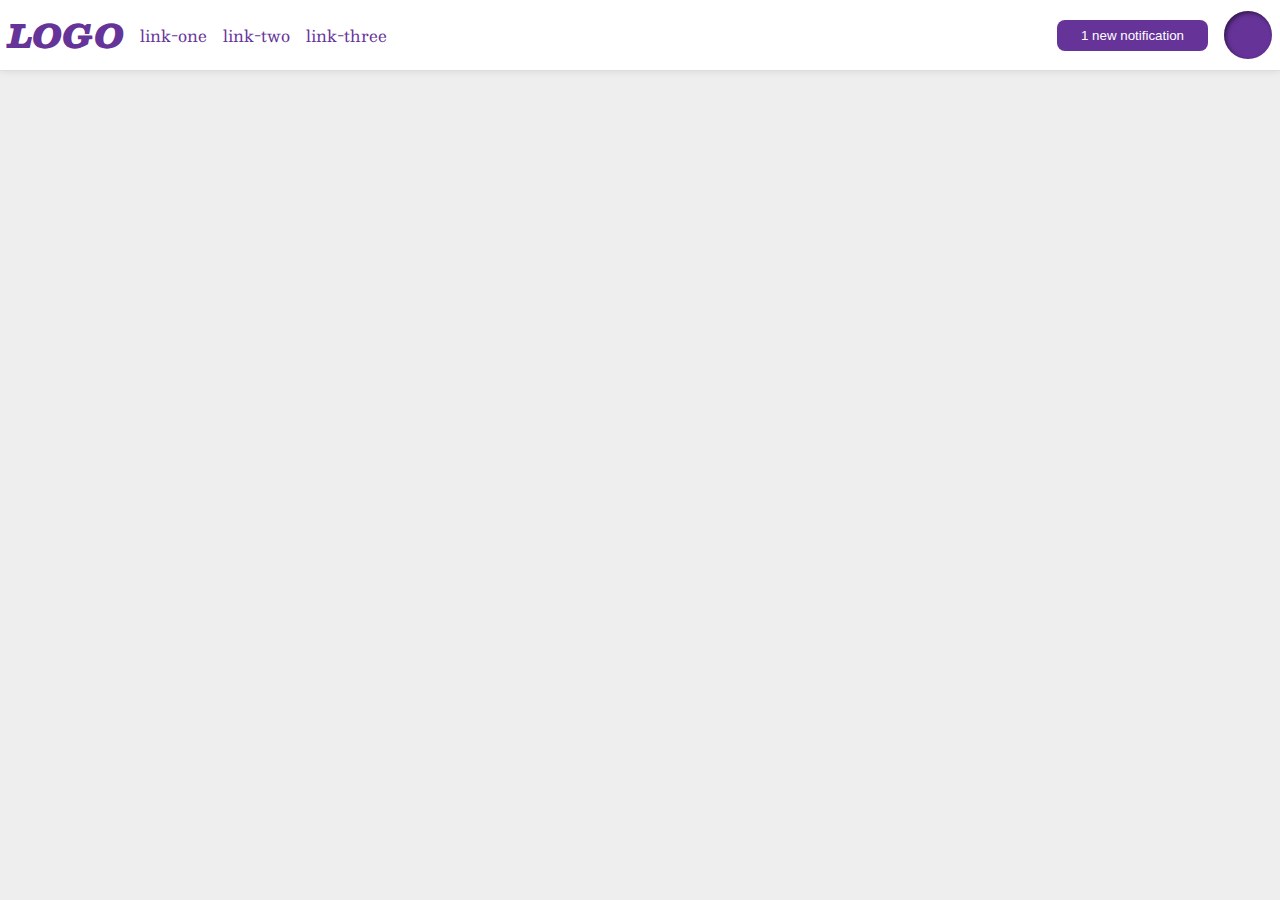
<file: flex/03-flex-header-2/index.html>
<!DOCTYPE html>
<html lang="en">
  <head>
    <meta charset="UTF-8">
    <meta http-equiv="X-UA-Compatible" content="IE=edge">
    <meta name="viewport" content="width=device-width, initial-scale=1.0">
    <title>Flex Header 2</title>
    <link rel="stylesheet" href="style.css">
  </head>
  <body>
    <div class="header">
      <div class="left">
        <div class="logo">
          LOGO
        </div>
        <ul class="links">
          <li><a href="google.com">link-one</a></li>
          <li><a href="google.com">link-two</a></li>
          <li><a href="google.com">link-three</a></li>
        </ul>
      </div>
      <div class="right">
        <button class="notifications">
          1 new notification
        </button>
        <div class="profile-image"></div>
      </div>
    </div>
  </body>
</html>
</file>
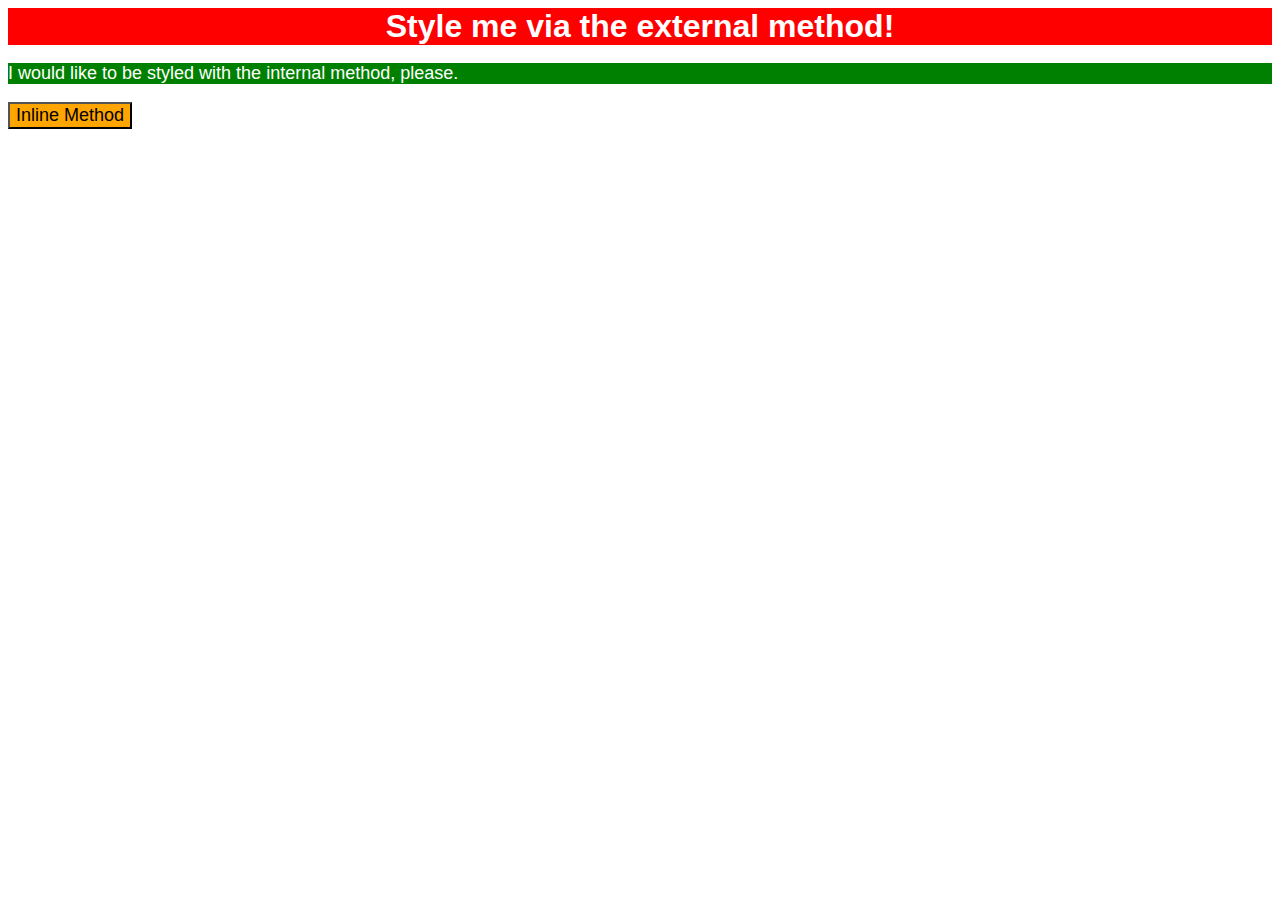
<file: foundations/01-css-methods/index.html>
<!DOCTYPE html>
<html lang="en">
  <head>
    <meta charset="UTF-8">
    <meta http-equiv="X-UA-Compatible" content="IE=edge">
    <meta name="viewport" content="width=device-width, initial-scale=1.0">
    <title>Methods for Adding CSS</title>
    <link rel="stylesheet" href="styles.css">
    <style>
      p{
        background-color: green;
        color: white;
        font-size: 18px;
        font-family: Arial, Helvetica, sans-serif;
      }
    </style>
  </head>
  <body>
    <div>Style me via the external method!</div>
    <p>I would like to be styled with the internal method, please.</p>
    <button style="font-family: Arial, Helvetica, sans-serif; font-size: 18px; background-color: orange;">Inline Method</button>
  </body>
</html>
</file>
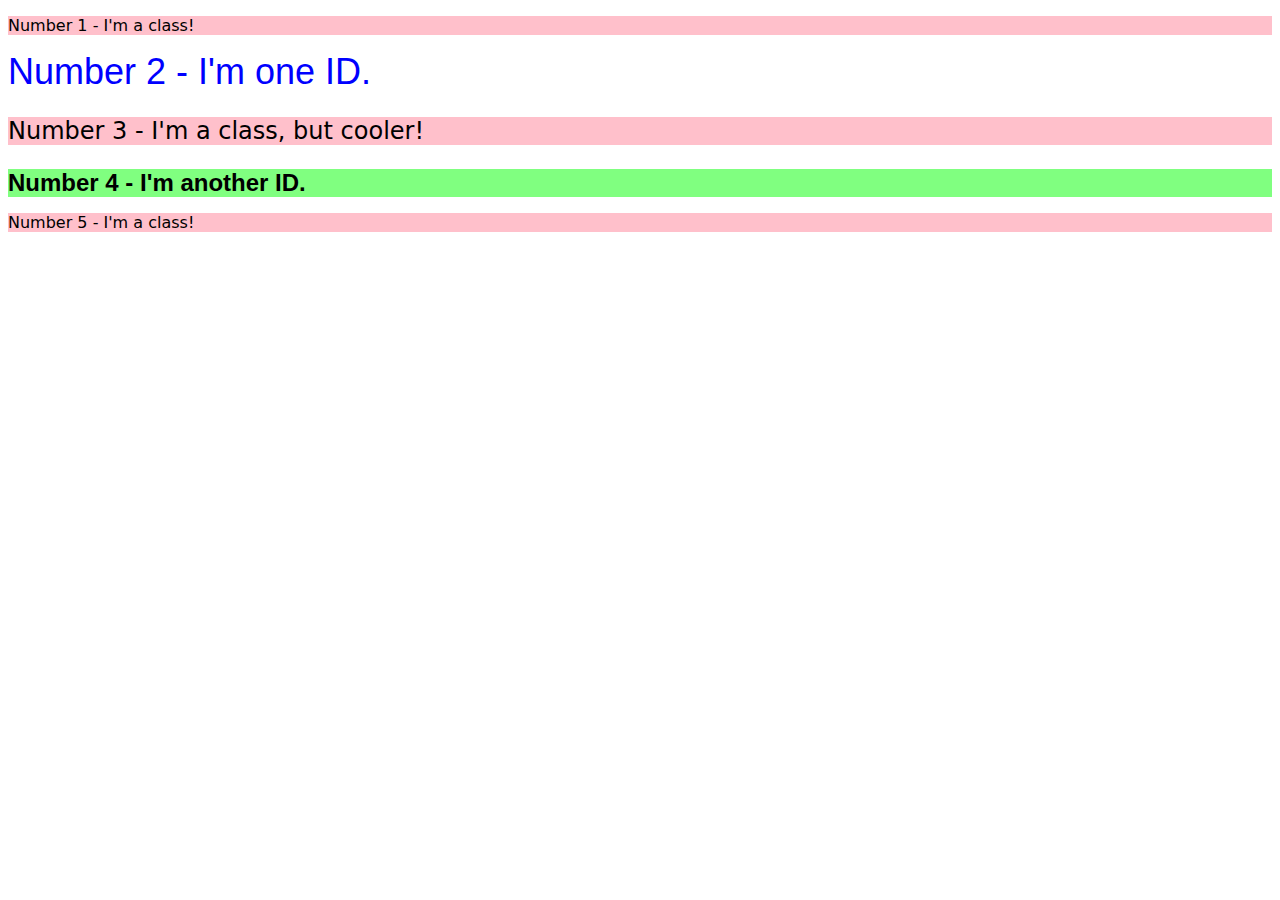
<file: foundations/02-class-id-selectors/index.html>
<!DOCTYPE html>
<html lang="en">
  <head>
    <meta charset="UTF-8">
    <meta http-equiv="X-UA-Compatible" content="IE=edge">
    <meta name="viewport" content="width=device-width, initial-scale=1.0">
    <title>Class and ID Selectors</title>
    <link rel="stylesheet" href="style.css">
  </head>
  <body>
    <p class="odd" >Number 1 - I'm a class!</p>
    <div id="two">Number 2 - I'm one ID.</div>
    <p class="odd oddly-cool">Number 3 - I'm a class, but cooler!</p>
    <div id="four">Number 4 - I'm another ID.</div>
    <p class="odd">Number 5 - I'm a class!</p>
  </body>
</html>
</file>
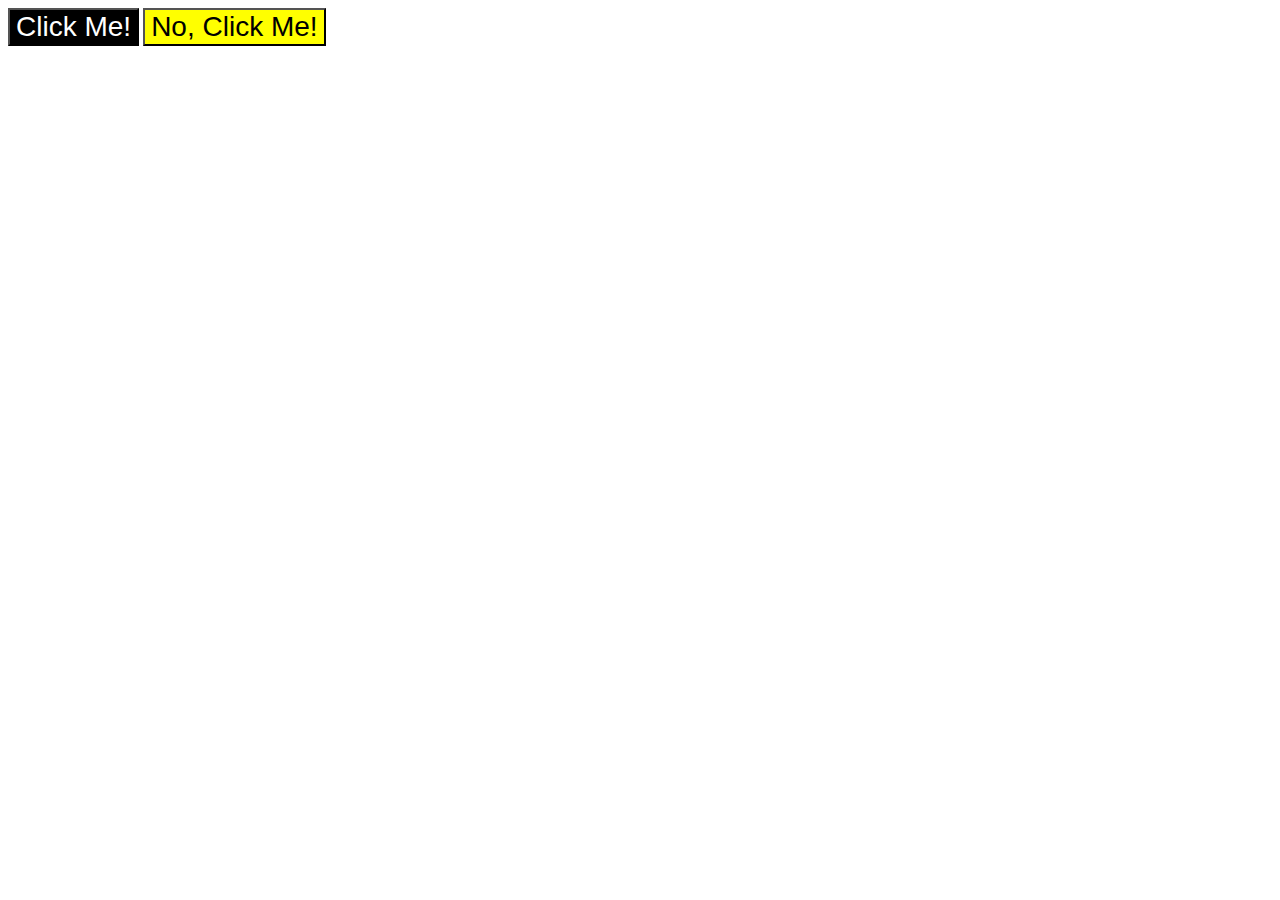
<file: foundations/03-grouping-selectors/index.html>
<!DOCTYPE html>
<html lang="en">
  <head>
    <meta charset="UTF-8">
    <meta http-equiv="X-UA-Compatible" content="IE=edge">
    <meta name="viewport" content="width=device-width, initial-scale=1.0">
    <title>Grouping Selectors</title>
    <link rel="stylesheet" href="style.css">
  </head>
  <body>
    <button class="click">Click Me!</button>
    <button class="no">No, Click Me!</button>
  </body>
</html>
</file>
<file: flex/03-flex-header-2/style.css>
/* this is some magical font-importing.  
you'll learn about it later. */
@import url('https://fonts.googleapis.com/css2?family=Besley:ital,wght@0,400;1,900&display=swap');

body {
  margin: 0;
  background: #eee;
  font-family: Besley, serif;
}

.header {
  background: white;
  border-bottom: 1px solid #ddd;
  box-shadow: 0 0 8px rgba(0,0,0,.1);
}

.profile-image {
  background: rebeccapurple;
  box-shadow: inset 2px 2px 4px rgba(0,0,0,.5);
  border-radius: 50%;
  width: 48px;
  height:  48px;
}

.logo {
  color: rebeccapurple;
  font-size: 32px;
  font-weight: 900;
  font-style: italic;
}

button {
  border: none;
  border-radius: 8px;
  background: rebeccapurple;
  color: white;
  padding: 8px 24px;
}

a {
  /* this removes the line under our links */
  text-decoration: none;
  color: rebeccapurple;
}

ul {
  list-style-type: none;
}

/* SOLUTION */

.header {
  display: flex;
  justify-content: space-between;
  padding: 8px;
}

ul {
  display: flex;
  margin: 0;
  padding: 0;
  gap: 16px;
}

.left, .right {
  display: flex;
  align-items: center;
  gap: 16px;
}
</file>
<file: foundations/01-css-methods/styles.css>
div {
    background-color: red;
    color:white;
    font-family: Arial, Helvetica, sans-serif;
    font-size: 32px;
    text-align: center;
    font-weight: bold;
}
</file>
<file: foundations/02-class-id-selectors/style.css>
.odd {
    background-color: pink;
    font-family: Verdana, "DejaVu Sans", sans-serif;
}

.oddly-cool{
    font-size: 24px;
}


#two{
    color: blue;
    font-size: 36px;
    font-family: Arial, Helvetica, sans-serif;
}

#four{
    background-color: hsl(120, 100%, 75%);
    font-weight: bold;
    font-size: 24px;
    font-family: Arial, Helvetica, sans-serif;
}
</file>
<file: foundations/03-grouping-selectors/style.css>
.click, .no{
    font-size: 28px;
    font-family: "Helvetica", "Times New Roman", sans-serif;
}

.click{
    background-color: black;
    color: white;
}

.no{
    background-color: yellow;
}
</file>
